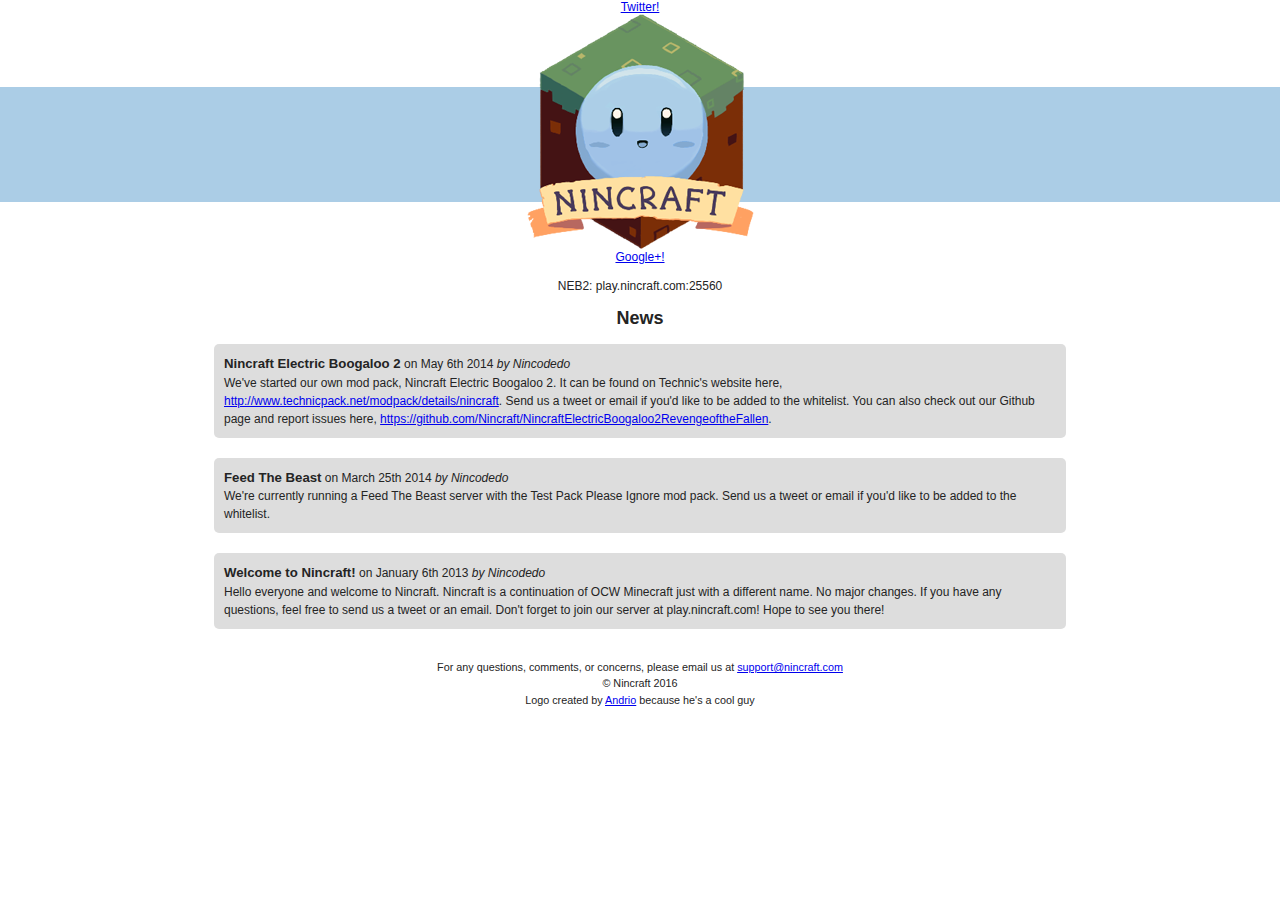
<file: index.html>
<html>
<head>
<title>Nincraft</title>
<link rel="stylesheet" type="text/css" href="styles.css" />
<link rel="shortcut icon" href="http://nincraft.com/images/favicon.ico">
<script type="text/javascript">
	var _gaq = _gaq || [];
	_gaq.push([ '_setAccount', 'UA-9068314-5' ]);
	_gaq.push([ '_trackPageview' ]);

	(function() {
		var ga = document.createElement('script');
		ga.type = 'text/javascript';
		ga.async = true;
		ga.src = ('https:' == document.location.protocol ? 'https://ssl'
				: 'http://www')
				+ '.google-analytics.com/ga.js';
		var s = document.getElementsByTagName('script')[0];
		s.parentNode.insertBefore(ga, s);
	})();
</script>
<meta name="theme-color" content="#5373f4">
<link rel="icon" sizes="192x192"
	href="images/highres-android-chrome.png">
</head>

<body>


	<div id="wrapper">

		<div id="top">
			<div class="t1">
				<div class="inner-t1">
					<a href="http://twitter.com/ninminecraft"><div class="btn">Twitter!</div></a>
				</div>
			</div>
			<div id="logo"></div>
			<div class="t1">
				<div class="inner-t1">
					<a href="https://plus.google.com/communities/115268630126718861269"><div
							class="btn">Google+!</div></a>
				</div>
			</div>
		</div>
		<div id="back-bar"></div>

		<div id="server-info">
			NEB2: play.nincraft.com:25560
		</div>



		<div id="content">
			<div class="page-title">
				<h2>News</h2>
			</div>

			<div class="news-block">
				<span class="news-title">Nincraft Electric Boogaloo 2</span> <span
					class="news-timestamp">on May 6th 2014</span> <span
					class="news-author">by Nincodedo</span>
				<div class="news-body">
					We've started our own mod pack, Nincraft Electric Boogaloo 2. It
					can be found on Technic's website here, <a
						href="http://www.technicpack.net/modpack/details/nincraft">http://www.technicpack.net/modpack/details/nincraft</a>.
					Send us a tweet or email if you'd like to be added to the
					whitelist. You can also check out our Github page and report issues
					here, <a
						href="https://github.com/Nincraft/NincraftElectricBoogaloo2RevengeoftheFallen">https://github.com/Nincraft/NincraftElectricBoogaloo2RevengeoftheFallen</a>.
				</div>
			</div>

			<div class="news-block">
				<span class="news-title">Feed The Beast</span> <span
					class="news-timestamp">on March 25th 2014</span> <span
					class="news-author">by Nincodedo</span>
				<div class="news-body">We're currently running a Feed The
					Beast server with the Test Pack Please Ignore mod pack. Send us a
					tweet or email if you'd like to be added to the whitelist.</div>
			</div>

			<div class="news-block">
				<span class="news-title">Welcome to Nincraft!</span> <span
					class="news-timestamp">on January 6th 2013</span> <span
					class="news-author">by Nincodedo</span>
				<div class="news-body">Hello everyone and welcome to Nincraft.
					Nincraft is a continuation of OCW Minecraft just with a different
					name. No major changes. If you have any questions, feel free to
					send us a tweet or an email. Don't forget to join our server at
					play.nincraft.com! Hope to see you there!</div>
			</div>
		</div>


		<div id="footer">
			For any questions, comments, or concerns, please email us at <a
				href="mailto:support@nincraft.com">support@nincraft.com</a></br> &copy
			Nincraft 2016</br> Logo created by <a href="http://twitter.com/_andrio">Andrio</a>
			because he's a cool guy
		</div>
	</div>
</body>
</html>
</file>
<file: styles.css>
body{
color: #242424;
font: normal 75% Verdana,Sans-serif;
margin: 0;
}

#top{
text-align: center;
overflow: hidden;
margin: auto;
width: 227px;
}

#logo{
background: transparent url(images/logo_med2.png) no-repeat;
height: 236px;
}

#back-bar{
z-index: -1;
height: 115px;
width: 100%;
background-color: #ABCDE6;
position: relative;
top: -177px;
}

#server-info{
margin-top: -100px;
text-align: center;
min-width: 681px;
}

#content{
margin-top: 10px;
min-width: 681px;
}

.page-title{
text-align: center;
}

.news-block{
line-height: 1.5;
width: 65%;
margin: auto;
background-color: #ddd;
padding: 10px;
border-radius: 5px;
margin-bottom: 20px;
}

.news-title{
font-size: 1.1em;
font-weight: bold;
}

.news-author{
font-style:italic;
}


#footer{
line-height: 1.5;
font-size: .9em;
margin-top: 30px;
text-align: center;
min-width: 681px;
}
</file>
